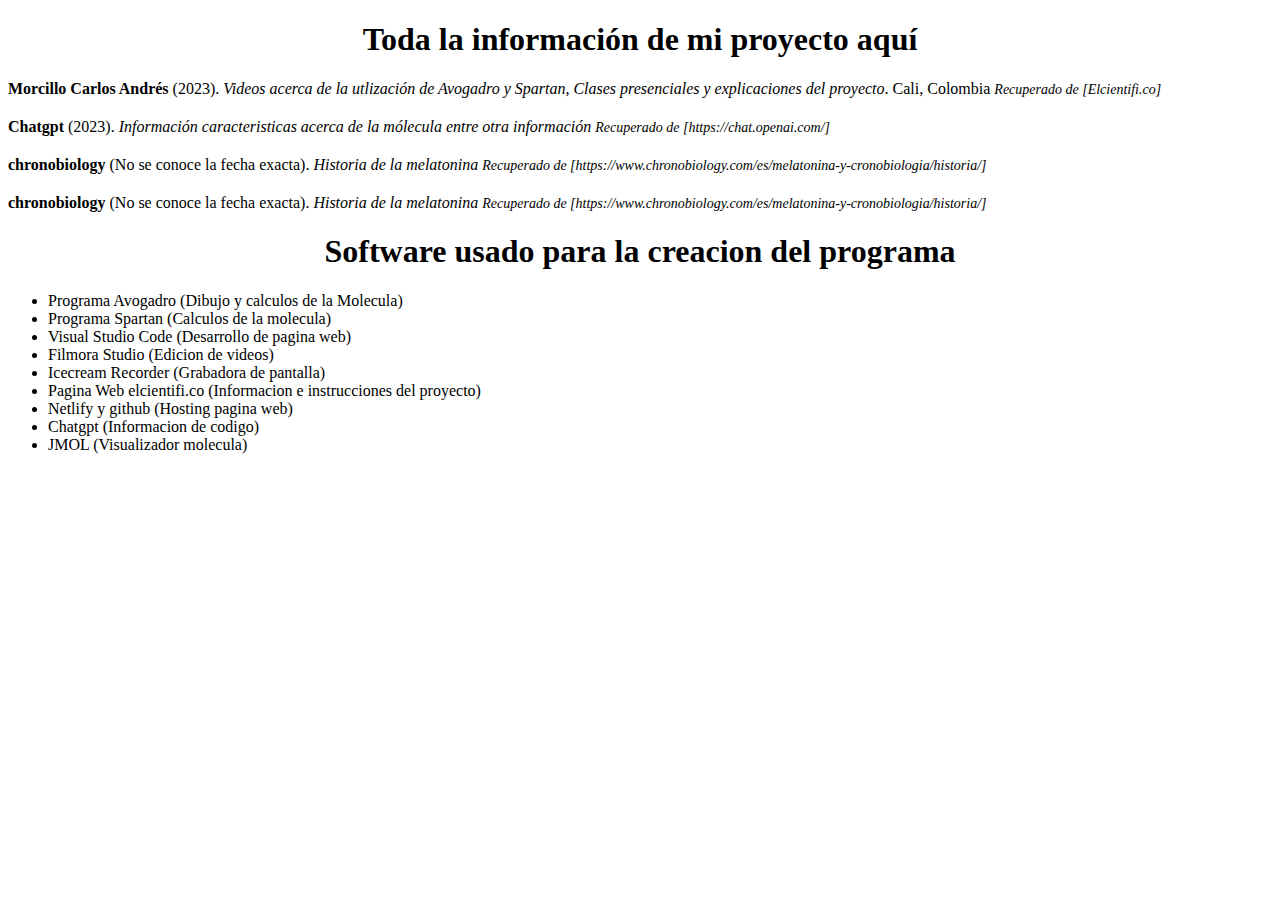
<file: Bibliografia.html>
<!DOCTYPE html>
<html>

<head>
    <title>Referencia APA</title>
    <style>
        h1 {
            text-align: center;
        }

        .reference {
            margin-bottom: 20px;
        }

        .author {
            font-weight: bold;
        }

        .title {
            font-style: italic;
        }

        .source {
            font-size: 14px;
            font-style: italic;
        }
    </style>
</head>

<body>
    <h1>Toda la información de mi proyecto aquí</h1>

    <div class="reference">
        <span class="author">Morcillo Carlos Andrés</span> (2023). <span class="title">Videos acerca de la utlización de
            Avogadro y Spartan, Clases presenciales y explicaciones del proyecto</span>. Cali, Colombia
        <span class="source">Recuperado de [Elcientifi.co]</span>
    </div>

    <div class="reference">
        <span class="author">Chatgpt</span> (2023). <span class="title">Información caracteristicas acerca de la
            mólecula entre otra información</span>
        <span class="source">Recuperado de [https://chat.openai.com/]</span>
    </div>

    <div class="reference">
        <span class="author">chronobiology</span> (No se conoce la fecha exacta). <span class="title">Historia de la
            melatonina</span>
        <span class="source">Recuperado de
            [https://www.chronobiology.com/es/melatonina-y-cronobiologia/historia/]</span>
    </div>

    <div class="reference">
        <span class="author">chronobiology</span> (No se conoce la fecha exacta). <span class="title">Historia de la
            melatonina</span>
        <span class="source">Recuperado de
            [https://www.chronobiology.com/es/melatonina-y-cronobiologia/historia/]</span>
    </div>

    <H1>Software usado para la creacion del programa</H1>
    <ul>
        <li>Programa Avogadro (Dibujo y calculos de la Molecula)
        </li>
        <li>Programa Spartan (Calculos de la molecula)</li>
        <li>Visual Studio Code (Desarrollo de pagina web)</li>
        <li>Filmora Studio (Edicion de videos)</li>
        <li>Icecream Recorder (Grabadora de pantalla)</li>
        <li>Pagina Web elcientifi.co (Informacion e instrucciones del proyecto)</li>
        <li>Netlify y github (Hosting pagina web)</li>
        <li>Chatgpt (Informacion de codigo)</li>
        <li>JMOL (Visualizador molecula)</li>
    </ul>

</body>

</html>
</file>
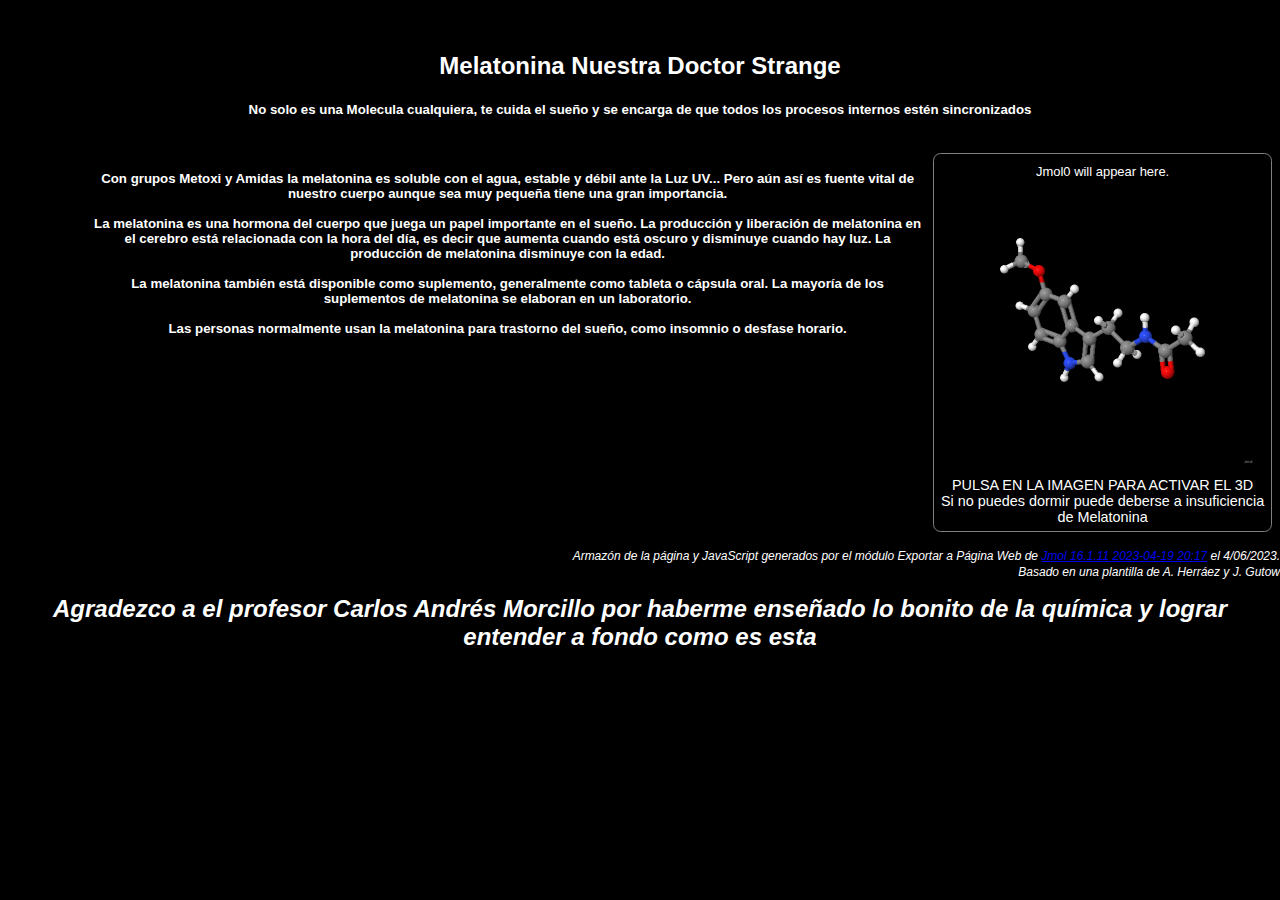
<file: Melatonine/Melatonine.html>
<!DOCTYPE html>
<html>

<head>
  <meta charset="utf-8">
  <meta name="generator" content="Jmol, see http://www.jmol.org">
  <meta name="author" content="Generador de p&#225;ginas web de Jmol">
  <meta name="keywords" content="generated_by_Jmol_Webexport">
  <title>Melatonina Visualizador</title>
  <link rel="stylesheet" href="melanine.css">

  <style type="text/css">
    h1 {
      font-size: 1.5em;
      text-align: center;
    }

    .section {
      clear: both;
      padding: 0.6em 0;
    }

    .sceneWrapper {
      border: 1px solid gray;
      border-radius: 1ex;
      margin: 0.3em 1ex;
      font-size: 0.9em;
    }

    .sceneWrapper td {
      padding: 0.5ex;
    }

    .JmolDiv {
      padding: 0.3em 0.5ex;
      font-size: 0.9em;
      background-repeat: no-repeat;
      background-position: center;
    }

    .floatRight {
      float: right;
    }

    .floatLeft {
      float: left;
    }

    .update-info {
      clear: both;
      padding-top: 1em;
      text-align: right;
      font-size: 0.75em;
      font-style: italic;
    }

    .update-info+.update-info {
      padding-top: 0.2em;
      margin-bottom: 1em;
    }

    .widgetItemPopin {
      /* each widget in a PopIn page goes in a div with this class */
      margin: 0.2em 0;
    }
  </style>

  <!-- Below is used locally but not on server. May generate warnings. -->
  <script type="text/javascript" src="http://chemapps.stolaf.edu/jmol/jsmol/JSmol.min.js"></script>
  <script src="support.js" type="text/javascript"></script>


  <!-- Below is used on server, but not locally. May generate warnings.-->
  <script type="text/javascript" src="http://chemapps.stolaf.edu/jmol/jsmol/JSmol.min.js"></script>
  <script type="text/javascript">
    var jmolApplet; //our viewer
    var jmolInfo; //setup parameters
    ; (function () {

      // Developers: The debugCode flag is checked in j2s/java/core.z.js, 
      // and, if TRUE, skips loading the core methods, forcing those
      // to be read from their individual directories. Set this
      // true if you want to do some code debugging by inserting
      // System.out.println, document.title, or alert commands
      // anywhere in the Java or Jmol code.

      var s = document.location.search;
      Jmol.debugCode = (s.indexOf("debugcode") >= 0);

      jmol_isReady = function (jmolApplet) {
      }

      jmolInfo = { //default values
        width: "100%",
        height: "100%",
        debug: false,
        color: "white",
        addSelectionOptions: false,
        use: "HTML5",
        coverImage: "@APPLETNAME0@.png",        // initial image instead of applet
        coverScript: "",	// special script for click of cover image (otherwise equal to script)
        deferApplet: true,                  // wait to load applet until click
        deferUncover: true,                 // wait to uncover applet until script completed
        //The paths below assume your server is set up with standard JSmol directory.  If not
        //they will need modification for the page to work.
        jarPath: "http://chemapps.stolaf.edu/jmol/jsmol/java", //path to applet .jar files on server.
        j2sPath: "http://chemapps.stolaf.edu/jmol/jsmol/j2s",//path to javascript version.
        serverURL: "http://chemapps.stolaf.edu/jmol/jsmol/php/jsmol.php", //if your own server does not allow php, you can change to http://chemapps.stolaf.edu/jmol/jsmol/php/jsmol.php
        makeLiveImg: "http://chemapps.stolaf.edu/jmol/jsmol/j2s/img/play_make_live.jpg",//path to activate 3-D image.
        jarFile: "JmolAppletSigned0.jar",
        isSigned: true,
        //disableJ2SLoadMonitor: true,
        disableInitialConsole: true,
        readyFunction: jmol_isReady,
        script: ""
      }

      // ?_USE=JAVA   ?_USE=SIGNED   ?_USE=HTML5
      if (s.indexOf("USE=") >= 0)
        jmolInfo.use = s.split("USE=")[1].split("&")[0]
      else if (s.indexOf("JAVA") >= 0)
        jmolInfo.use = "JAVA"
      else if (s.indexOf("IMAGE") >= 0)
        jmolInfo.use = "IMAGE"
      else if (s.indexOf("NOWEBGL") >= 0)
        jmolInfo.use = "JAVA IMAGE"
      else if (s.indexOf("WEBGL") >= 0)
        jmolInfo.use = "WEBGL HTML5"
      if (s.indexOf("NOWEBGL") >= 0)
        jmolInfo.use = use.replace(/WEBGL/, "")
      var useSignedApplet = (s.indexOf("SIGNED") >= 0);
      if (useSignedApplet && jmolInfo.use == "HTML5") jmolInfo.use = "JAVA";

      var protocol = window.location.protocol.toLowerCase();
      if (protocol == "file:") {
        jmolInfo.jarPath = "http://chemapps.stolaf.edu/jmol/jsmol/java";
        jmolInfo.j2sPath = "http://chemapps.stolaf.edu/jmol/jsmol/j2s";
        jmolInfo.serverURL = "http://chemapps.stolaf.edu/jmol/jsmol/php/jsmol.php"; //you can change to your own path
        jmolInfo.makeLiveImg = "http://chemapps.stolaf.edu/jmol/jsmol/j2s/img/play_make_live.jpg";
        jmolInfo.jarFile = "JmolAppletSigned.jar";
        jmolInfo.isSigned = "true";
      }
    })();

    $(document).ready(function () {//set up each of the applet locations
      var jmolInfo0 = jmolInfo;
      jmolInfo0.coverImage = "melatonina.png";
      jmolInfo0.coverScript = "javascript revealPopinWidgets(0);";
      jmolInfo0.script = "load melatonina.spt";
      $("#Jmol0").html(Jmol.getAppletHtml("jmolApplet0", jmolInfo0));

    });
  </script>
</head>

<body>
  <div id="introdiv">
    <br>
    <br>
    <h1 id="titlediv">
      Melatonina Nuestra Doctor Strange
    </h1>
    <h5> No solo es una Molecula cualquiera, te cuida el sueño y se encarga de que todos los procesos internos estén
      sincronizados</h5>
  </div>



  <div id="section_melatonina" class="section">
    <table id="scene_melatonina" class="sceneWrapper floatRight" style="width:300px;">
      <tr>
        <td id="leftJmolCntl0" style="visibility:hidden"></td>
        <td style="width:300px;">
          <div id="Jmol0" class="JmolDiv" style="width:300px; height:300px; background-image:url(melatonina.png)">
            Jmol0 will appear here.
          </div>
        </td>
        <td id="rightJmolCntl0" style="visibility:hidden"></td>
      </tr>
      <tr>
        <td colspan="3">
          PULSA EN LA IMAGEN PARA ACTIVAR EL 3D<br />Si no puedes dormir puede deberse a insuficiencia de Melatonina
        </td>
      </tr>
    </table>
    <div id="text_melatonina">
      <h5>
        Con grupos Metoxi y Amidas la melatonina es soluble con el agua, estable y débil ante la Luz UV... Pero aún así
        es
        fuente vital de nuestro cuerpo aunque sea muy pequeña tiene una gran importancia.
        <br><br>
        La melatonina es una hormona del cuerpo que juega un papel importante en el sueño. La producción y liberación de
        melatonina en el cerebro está relacionada con la hora del día, es decir que aumenta cuando está oscuro y
        disminuye cuando hay luz. La producción de melatonina disminuye con la edad.<br><br>

        La melatonina también está disponible como suplemento, generalmente como tableta o cápsula oral. La mayoría de
        los suplementos de melatonina se elaboran en un laboratorio.
        <br><br>
        Las personas normalmente usan la melatonina para trastorno del sueño, como insomnio o desfase horario.
      </h5>
    </div>
  </div>



  <div id="creationdiv" class="update-info">
    Armaz&#243;n de la p&#225;gina y JavaScript generados por el m&#243;dulo Exportar a P&#225;gina Web de <a
      href="http://jmol.sourceforge.net">Jmol 16.1.11 2023-04-19 20:17</a> el 4/06/2023.
  </div>
  <div id="authordiv" class="update-info">
    Basado en una plantilla de A. Herr&#x00E1;ez y J. Gutow
  </div>
  <div id="logdiv" style="display:none">
    <pre>
Usando la carpeta C:/Users/assth/Documents/GitHub/QuimicaPagina/Melatonine
  a�adiendo support.js
  ...jmolApplet0
      ...a�adiendo melatonina.png
      ...copiando
C:/Users/assth/Downloads/Melatonina.mol2
         a
C:/Users/assth/Documents/GitHub/QuimicaPagina/Melatonine/Melatonina.mol2
      ...a�adiendo melatonina.spt

</pre>

  </div>
  <h1><cite><b>Agradezco a el profesor Carlos Andrés Morcillo por haberme enseñado lo bonito de la química y lograr
        entender a fondo como es esta</b></cite></h1>
</body>

</html>
</file>
<file: Melatonine/melanine.css>
body {

    color: #ffffff;
    font-family: 'Kanit', sans-serif;
    text-align: center;
    margin: auto;
    width: 100%;
    height: 100vh;
    background-color: rgb(0, 0, 0);
    cursor: url("https://img.icons8.com/3d-fluency/30/cursor.png"), auto;
    margin-right: 10vh;
    overflow-x: hidden;
}

#text_melatonina {
    width: 150vh;
    margin-left: 10vh;
}
</file>
